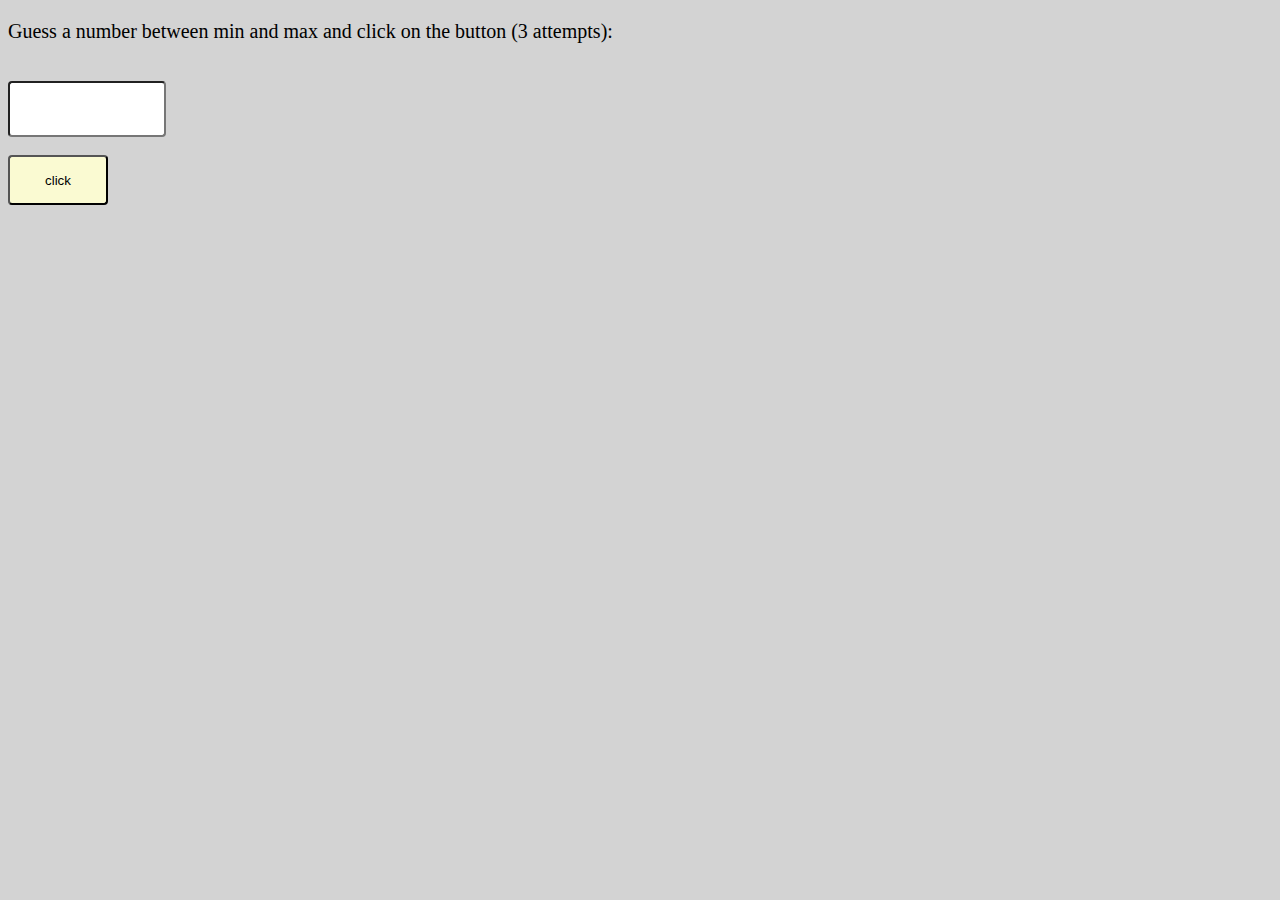
<file: HTML/index.html>
<!DOCTYPE html>
<html lang="en">

<head>
    <meta charset="UTF-8">
    <meta name="viewport" content="width=device-width, initial-scale=1.0">
    <meta http-equiv="X-UA-Compatible" content="ie=edge">
    <title>Number Guesser</title>
    <link rel="stylesheet" type="text/css" href="../CSS/style.css">

</head>

<body>
    <form>
        <p>Guess a number between min and max and click on the button (3 attempts):</p><br>
        <!-- <input type="text" id="broj"><br><br> -->
        <input type="number" id="broj"><br><br>
        <input type="button" id="dugme" value="click" onclick="pogodiBroj()">
        <p id="newElement"></p>
        <p id="newElement2"></p>
    </form>
    <script src="../JS/app.js"></script>
</body>

</html>
</file>
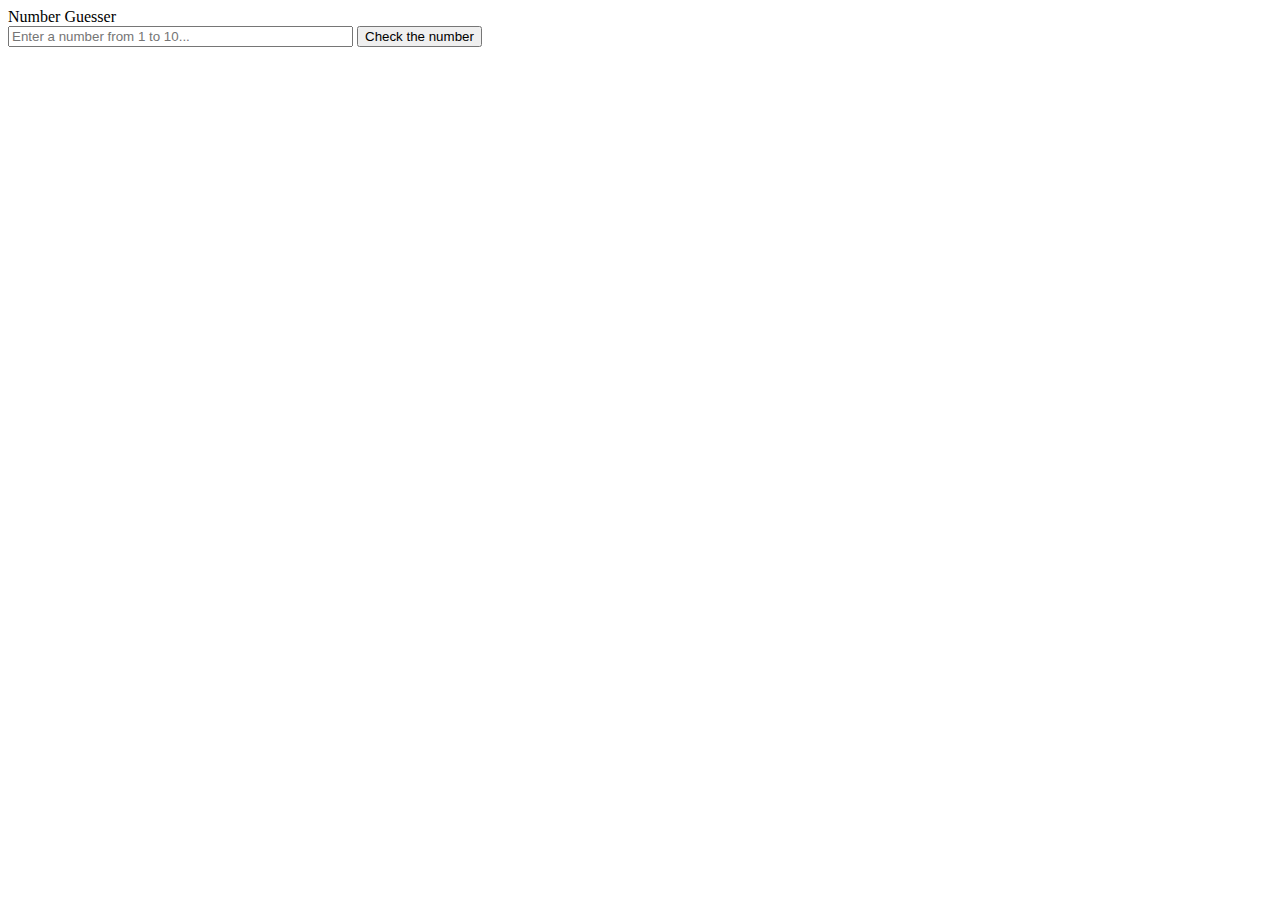
<file: numberGuesser.html>
<!DOCTYPE html>
<html lang="en">
<head>
    <!--
        GAME FUNCTION: 
        - Player must guess a number between a min and max number
        - Player gets a certain amount of guesses
        - Notify player of guesses remaining
        - Notify the player of the correct answer if loose
        - Let player choose to play 
    -->
    <meta charset="UTF-8">
    <meta name="viewport" content="width=device-width, initial-scale=1.0">
    <meta http-equiv="X-UA-Compatible" content="ie=edge">
    <title>Number Guesser</title>
</head>
<body>
    Number Guesser <br>
    <input id="enteredNum" type="text" placeholder="Enter a number from 1 to 10..." size="40"> 
    <input type="button" id="checkButton" onclick="numberGuesser()" value="Check the number">
    <input type="button" id="newGame" onclick="newGame()" value="New Game" style="display:none;">
    <p id="result"></p>


    <script>        
        let result = document.getElementById('result');
        let counter = 0;
        let maxTries = 3;

        const randomNumber = Math.ceil(Math.random() * 10);

        const numberGuesser = () => {
            let enteredValue = document.getElementById('enteredNum').value;

            if (isNaN(enteredValue) || enteredValue === '') {
                result.innerHTML = 'You must enter a number from 1 to 10!';
                return;
            }
            
            let enteredNum = parseInt(enteredValue);

            if (enteredNum > 10 || enteredNum < 1) {
                result.innerHTML = 'You must enter a number from 1 to 10!';
                return;
            }

            counter++;

            if (counter === maxTries) {
                document.getElementById('result').innerHTML = 'You have no more tries';
                updateButtons();
                return;
            }

            if (enteredNum !== randomNumber) {
                
                if (counter === maxTries)  {
                    result.innerHTML = 'You have no more tries';
                    updateButtons();
                }
                result.innerHTML = `You missed the number! You have ${maxTries-counter}  more chances! Enter a number again!`;

            } else {
                result.innerHTML = 'You guessed the number! Congrats!';
                updateButtons();
            }
            
        }

        const updateButtons = () => {
            document.getElementById('checkButton').disabled = true;
            document.getElementById('newGame').style.display = 'inline';
            document.getElementById('newGame').disabled = false;
        }

        const newGame = () => {
            counter = 0;
            document.getElementById('enteredNum').value = null;
            document.getElementById('checkButton').disabled = false;
            result.innerHTML = '';
            document.getElementById('newGame').disabled = true;
        }  
    </script>
</body>
</html>
</file>
<file: CSS/style.css>
*{
    background-color: lightgray;
}

input[type=number] {
    border-radius: 4px;
    width: 150px;
    height: 50px;
    background-color: white;
}

button,
input[type=button] {
    width: 100px;
    height: 50px;
    border-radius: 4px;
    background-color: lightgoldenrodyellow;
}

p {
    font-size: 20px;
}
</file>
